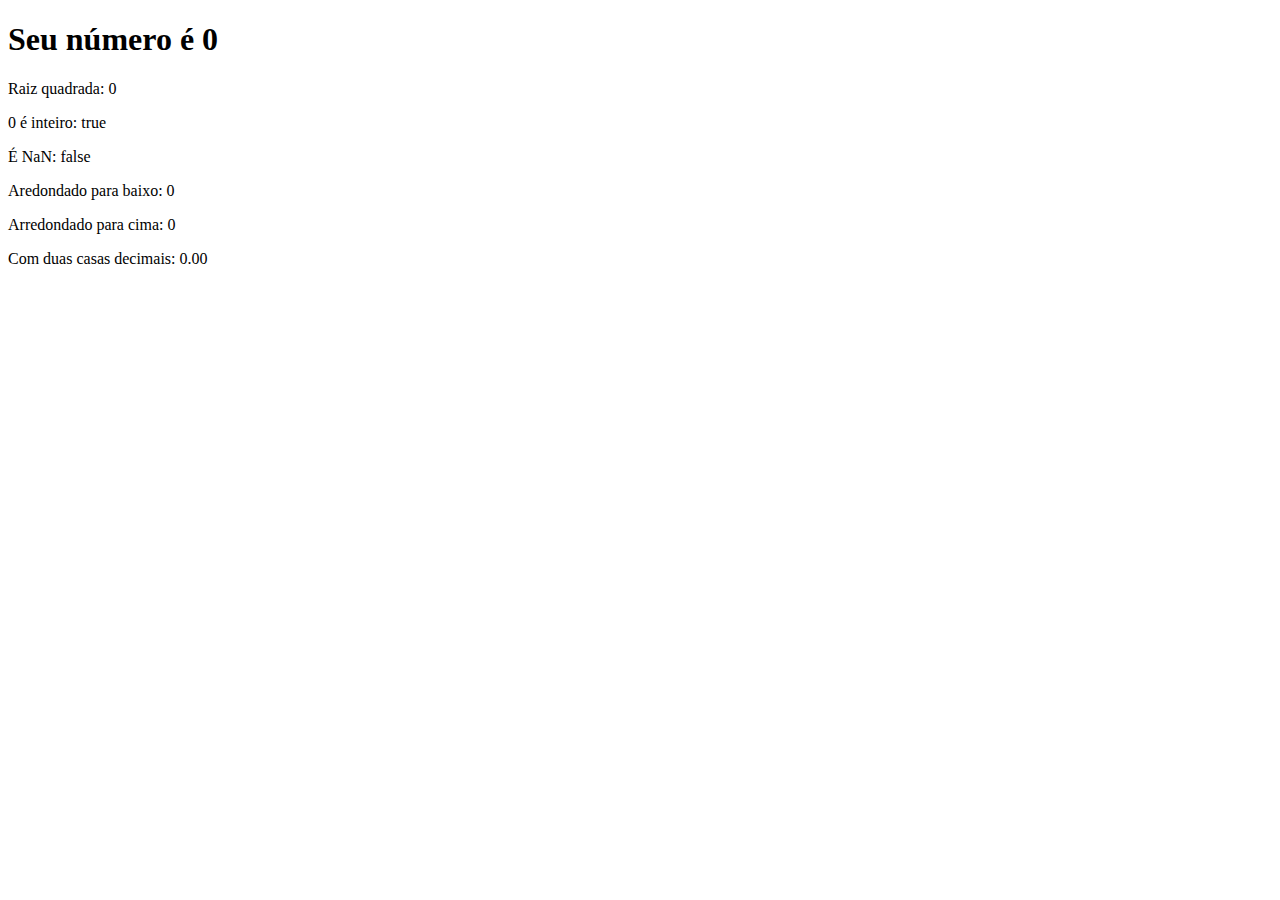
<file: seção 2/aula028/index.html>
<!DOCTYPE html>
<html lang="pt-br">
<head>
    <meta charset="UTF-8">
    <meta name="viewport" content="width=device-width, initial-scale=1.0">
    <title>Exercício</title>
</head>
<body>
    <section>
        <h1>Seu número é <span id="numero-titulo">0</span></h1>
        <div id="texto"></div>
    </section>

    <script src="script.js"></script>
</body>
</html>
</file>
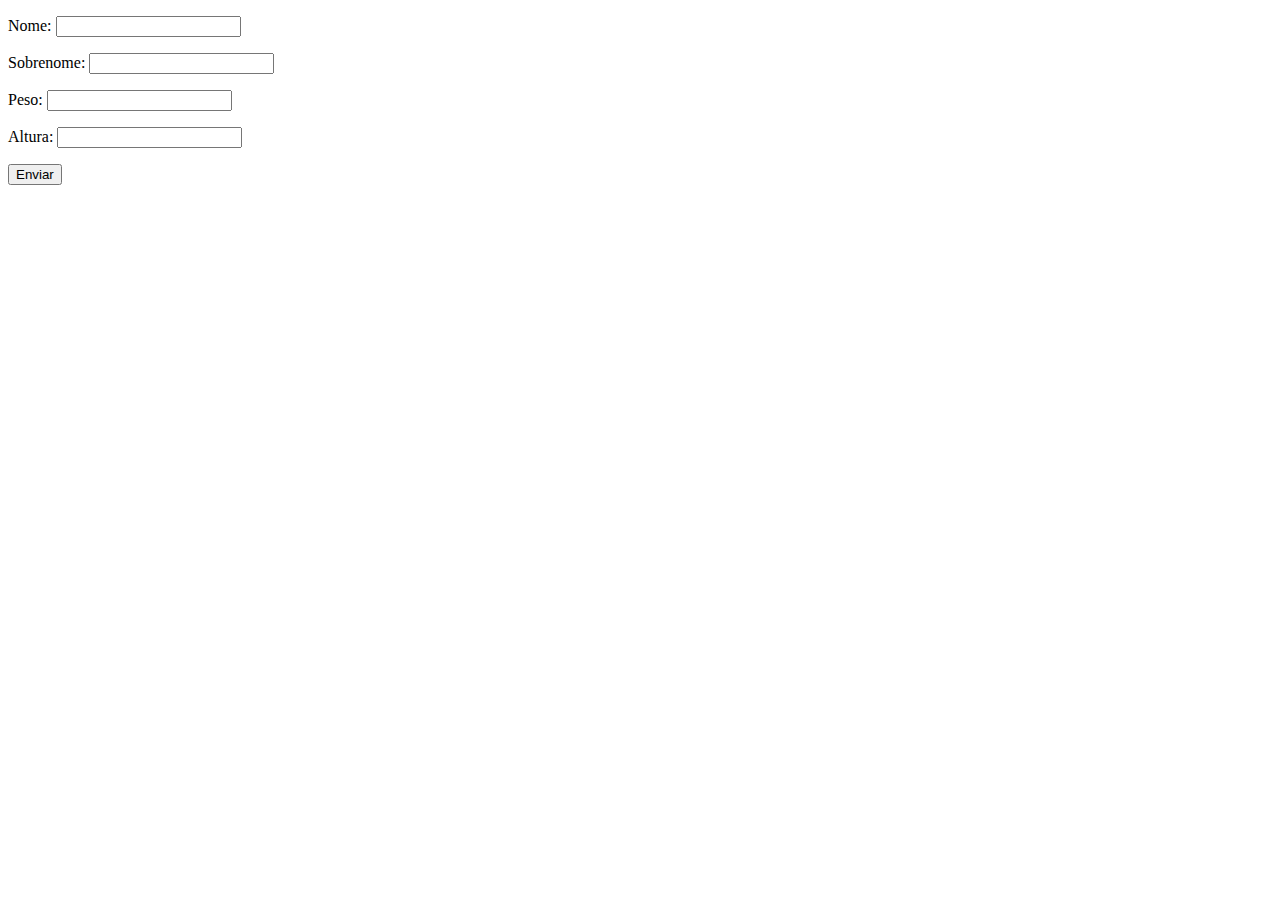
<file: seção 2/aula034/index.html>
<!DOCTYPE html>
<html lang="pt-br">
<head>
    <meta charset="UTF-8">
    <meta name="viewport" content="width=device-width, initial-scale=1.0">
    <title>Exercício</title>
</head>
<body>
    <form class="form" action="" method="get">
        <p>Nome: <input type="text" class="nome"></p>
        <p>Sobrenome: <input type="text" class="sobrenome"></p>
        <p>Peso: <input type="text" class="peso"></p>
        <p>Altura: <input type="text" class="altura"></p>
        <button>Enviar</button>
    </form>
    <div class="resultado">

    </div>

    <script src="script.js"></script>
</body>
</html>
</file>
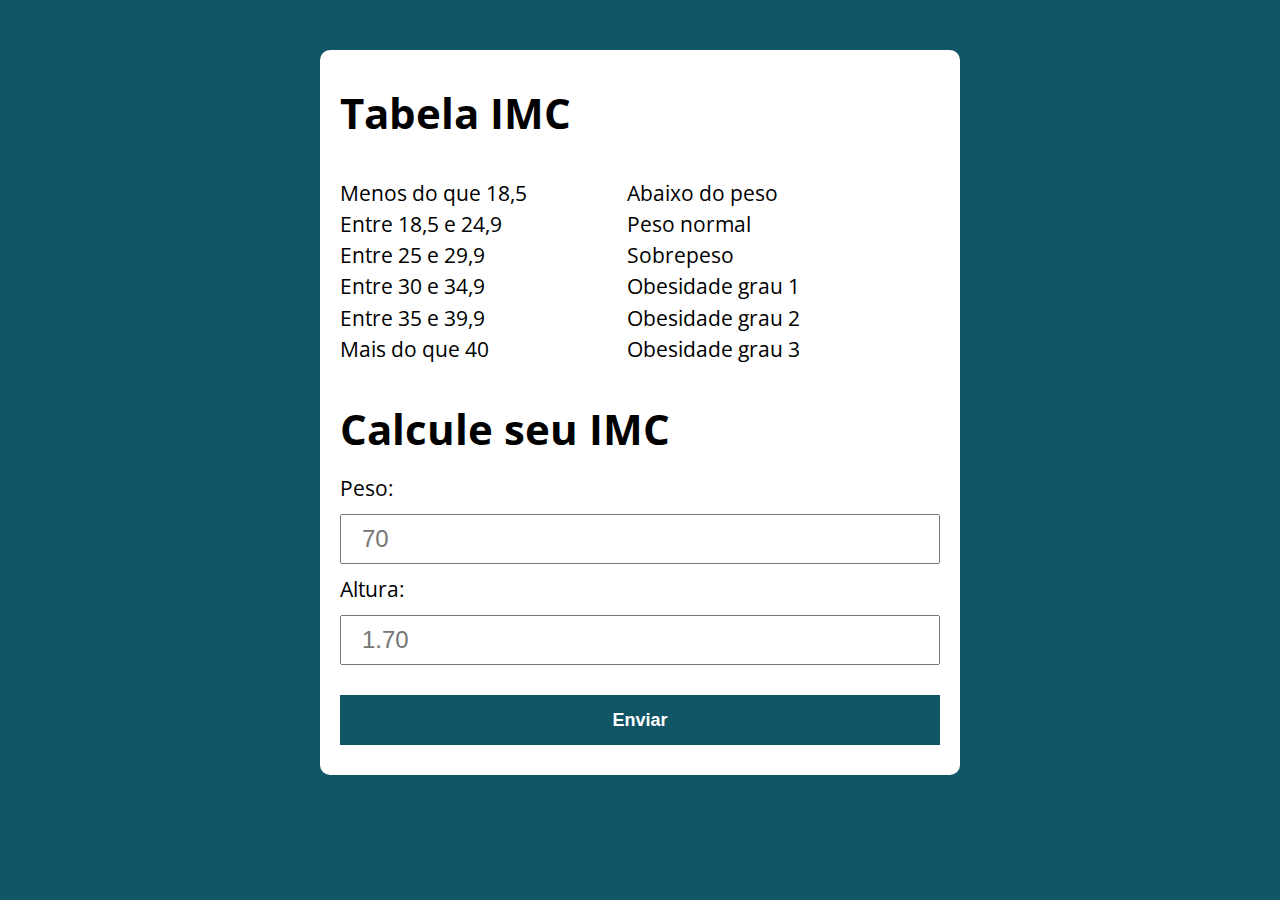
<file: seção 2/aula042/index.html>
<!DOCTYPE html>
<html lang="pt-br">
<head>
    <meta charset="UTF-8">
    <meta name="viewport" content="width=device-width, initial-scale=1.0">
    <link rel="stylesheet" href="./assets/style.css">
    <title>Modelo</title>
</head>
<body>
    
  <section class="container">
    <h1>Tabela IMC</h1>
    
    <p class="paragrafo">Menos do que 18,5<br> Entre 18,5 e 24,9<br> Entre 25 e 29,9<br> Entre 30 e 34,9<br> Entre 35 e 39,9<br> Mais do que 40</p>

    <p class="paragrafo">Abaixo do peso<br> Peso normal<br> Sobrepeso<br> Obesidade grau 1<br> Obesidade grau 2<br> Obesidade grau 3<br></p>

    
    <h1>Calcule seu IMC</h1>
    <form action="">
        <label for="ipeso">Peso:</label>
        <input type="text" id="ipeso" placeholder="70">

        <label for="ialtura">Altura:</label>
        <input type="text" id="ialtura" placeholder="1.70">

        <button type="button" onclick="calcularIMC()">Enviar</button>

        <p id="resultado" class="oculto"></p>
    </form>
  </section>
    
    <script src="assets/scritp.js"></script>
</body>
</html>
</file>
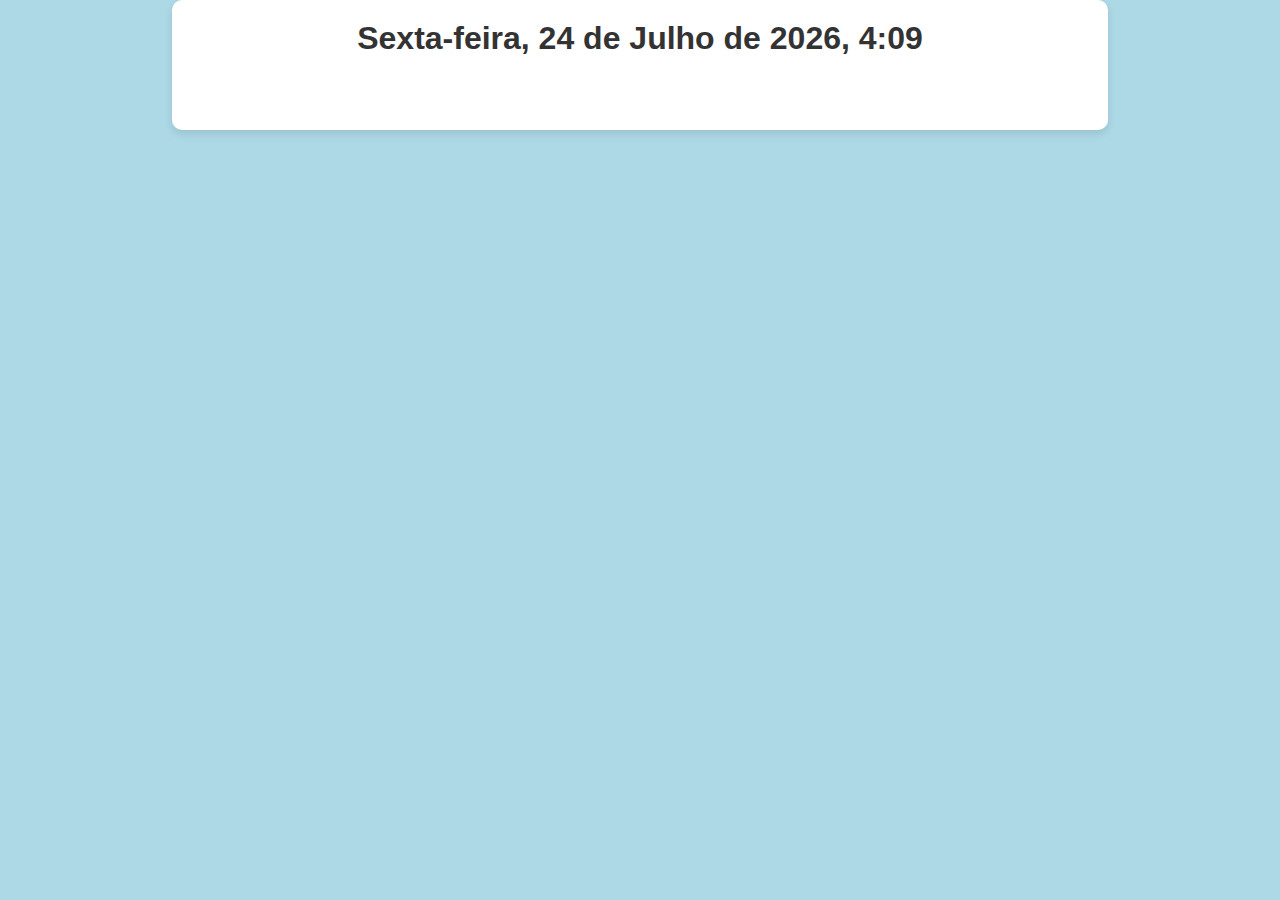
<file: seção 2/aula048/index.html>
<!DOCTYPE html>
<html lang="pt-br">
<head>
    <meta charset="UTF-8">
    <meta name="viewport" content="width=device-width, initial-scale=1.0">
    <title>Exercício</title>
    <link rel="stylesheet" href="style.css">
</head>
<body>
    <section id="container">
        <h1 id="diaSemana"></h1>
    </section>
</body>
<script src="script.js"></script>
</html>
</file>
<file: seção 2/aula042/assets/style.css>
@charset "UTF-8";
@import url('https://fonts.googleapis.com/css?family=Open+Sans:400,700&display=swap');

:root {
  --primary-color: rgb(17, 86, 102);
  --primary-color-darker: rgb(9, 48, 56);
}

* {
  box-sizing: border-box;
  outline: 0;
}

body {
  margin: 0;
  padding: 0;
  background: var(--primary-color);
  font-family: 'Open sans', sans-serif;
  font-size: 1.3em;
  line-height: 1.5em;
}

.paragrafo {
    display: inline-block;
    width: 45%; /* Define a largura para os parágrafos */
    vertical-align: top; /* Alinhamento vertical */
    margin-right: 2%; /* Espaçamento entre os parágrafos */
}

.container {
  max-width: 640px;
  margin: 50px auto;
  background: #fff;
  padding: 20px;
  border-radius: 10px;
}

form input, form label, form button {
  display: block;
  width: 100%;
  margin-bottom: 10px;
}

form input {
  font-size: 24px;
  height: 50px;
  padding: 0 20px;
}

form input:focus {
  outline: 1px solid var(--primary-color);
}

form button {
  border: none;
  background: var(--primary-color);
  color: #fff;
  font-size: 18px;
  font-weight: 700;
  height: 50px;
  cursor: pointer;
  margin-top: 30px;
}

form button:hover {
  background: var(--primary-color-darker);
}

#resultado.oculto {
    display: none;
}

#resultado.mostrar {
    display: block;
    background-color: green;
    color: white;
    padding: 10px;
    border-radius: 5px;
}
</file>
<file: seção 2/aula048/style.css>
body{
    background-color: lightblue;
    font-family: Arial, Helvetica, sans-serif;
    margin: 0;
    padding: 0;
    display: flex;
    justify-content: center;
    align-items: top;
    height: 100vh;
}

#container{
    background-color: white; /* Fundo branco para o container */
    padding: 20px; /* Espaço interno */
    border-radius: 10px; /* Bordas arredondadas */
    box-shadow: 0 4px 8px rgba(0, 0, 0, 0.1); /* Sombra suave */
    text-align: center; /* Centraliza o texto */
    width: 70vw; /* Ocupa 100% da largura disponível */
    height: 10vh;
}

#diaSemana {
    color: #333; /* Cor do texto */
    margin: 0; 
}
</file>
